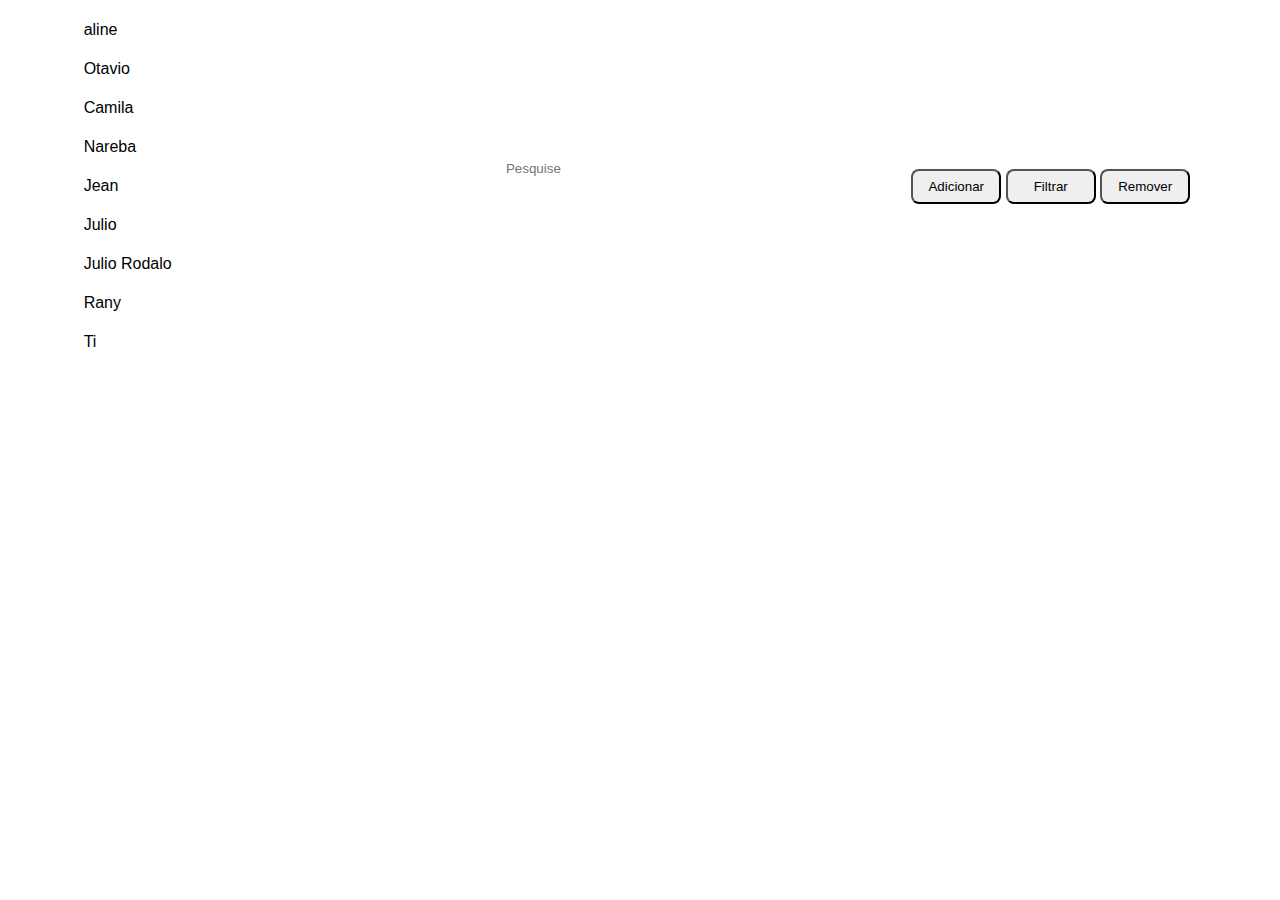
<file: Lista de filtro/index.html>
<!DOCTYPE html>
<html lang="en">
<head>
    <meta charset="UTF-8">
    <meta http-equiv="X-UA-Compatible" content="IE=edge">
    <meta name="viewport" content="width=device-width, initial-scale=1.0">
    <title>Filtro listas</title>
    <link href="https://cdn.jsdelivr.net/npm/bootstrap@5.0.2/dist/css/bootstrap.min.css" rel="stylesheet" integrity="sha384-EVSTQN3/azprG1Anm3QDgpJLIm9Nao0Yz1ztcQTwFspd3yD65VohhpuuCOmLASjC" crossorigin="anonymous">
    <link rel="stylesheet" href="style.css">
</head>
<body class="py-5">

    <div class="container text-center mb-3 mt-5"> 
        <ul class="container text-center px-4 formBody" id = "list"></ul>
    </div>

    <div class="container text-center mb-3 mt-5"> 
        
        <input  class="text-center " type="text" id="searchField" placeholder="Pesquise">
       
        <div class="conteiner mt-5 mb-5 ">
            <p id="Copy"> Desenvolvido Por Kawann Kaiser&copy; Todos os direitos Reservados - 2023</p>
        </div>

    </div>

    <div class="container position-center mt-4 mb-4 text-center ">
        <button id="btAdicionar" button type="button" class="btn btn-light">Adicionar</button>
        <button id ="btFiltrar" button type="button" class="btn btn-light">Filtrar</button>
        <button id="btRemover" button type="button" class="btn btn-light">Remover</button>
    </div>

    <script src="lista.js"></script>
</body>
</html>
</file>
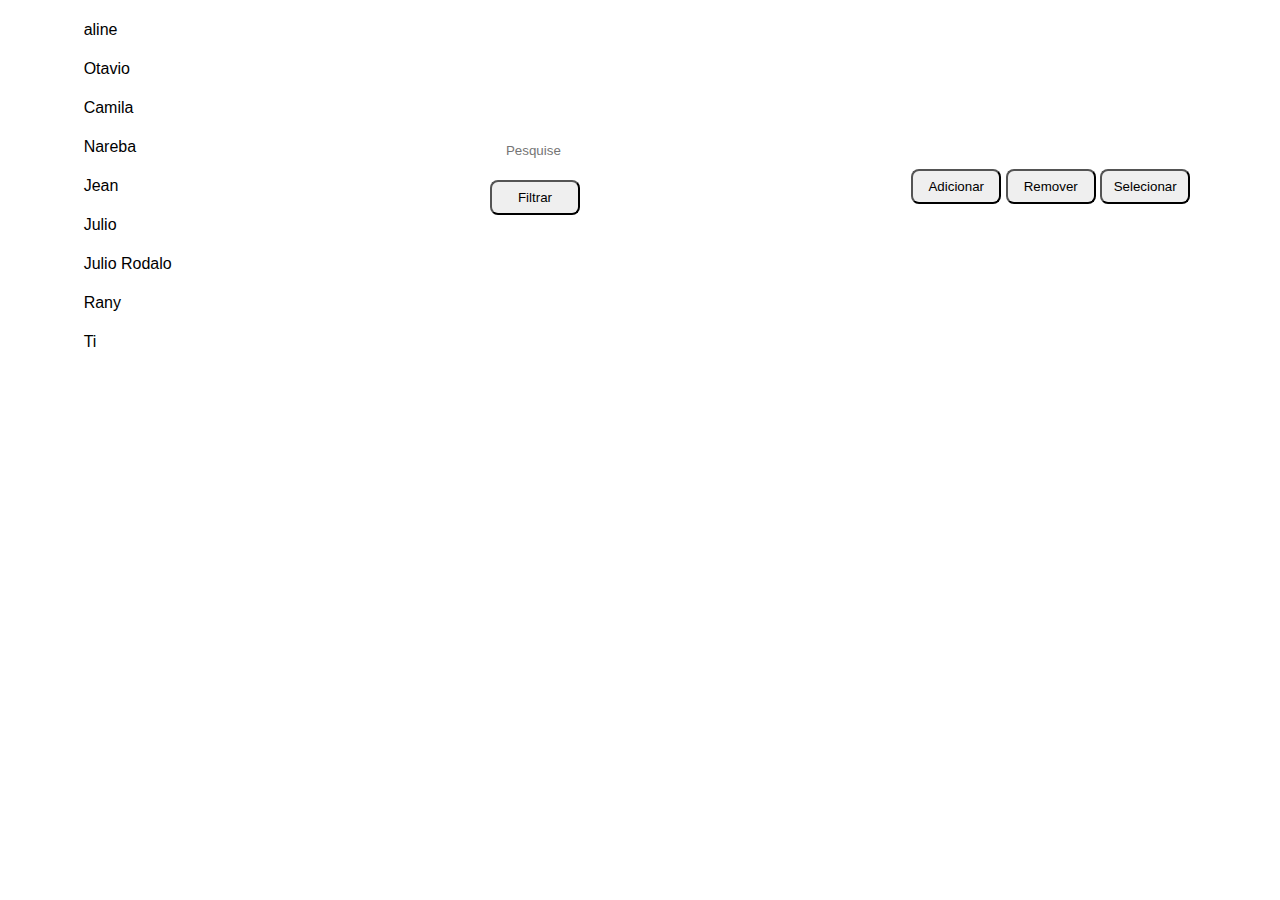
<file: AtividadeFiltosNew/Lista de filtro/index.html>
<!DOCTYPE html>
<html lang="en">
<head>
    <meta charset="UTF-8">
    <meta http-equiv="X-UA-Compatible" content="IE=edge">
    <meta name="viewport" content="width=device-width, initial-scale=1.0">
    <title>Filtro listas</title>
    <link href="https://cdn.jsdelivr.net/npm/bootstrap@5.0.2/dist/css/bootstrap.min.css" rel="stylesheet" integrity="sha384-EVSTQN3/azprG1Anm3QDgpJLIm9Nao0Yz1ztcQTwFspd3yD65VohhpuuCOmLASjC" crossorigin="anonymous">
    <link rel="stylesheet" href="style.css">
</head>
<body class="py-5">

    <div class="container text-center mb-3 mt-5"> 
        <ul class="container text-center px-4 formBody" id = "list"></ul>
    </div>

    <div class="container text-center mb-3 mt-5"> 
        
        <input type="text" id="searchField" class="form-control text-center" placeholder="Pesquise">
        <button id ="btFiltrar" button type="button" class="btn btn-light mt-3">Filtrar</button>
        
        <div class="conteiner mt-5 mb-5 ">
            <p id="Copy" > Desenvolvido Por Kawann Kaiser&copy; Todos os direitos Reservados - 2023</p>
        </div>

    </div>

    <div class="container position-center mt-4 mb-4 text-center ">
        <button id="btAdicionar" button type="button" class="btn btn-light">Adicionar</button>
        <button id="btRemover" button type="button" class="btn btn-light">Remover</button>
        <button id="btSelecionar" button type="button" class="btn btn-light">Selecionar</button>
    </div>

    <script src="lista.js"></script>
</body>
</html>
</file>
<file: Lista de filtro/style.css>
body{
    background: black;
    display: flex;
    align-items: center;
    height: 100hv;
    font-family: sans-serif;
    background: no-repeat center/cover url('https://cdn.wallpapersafari.com/84/22/Jz6bAs.gif');
    
}

.container {
    width: 300px;
    margin: auto;   
}


input{
    width: 90%;
    border-radius: 8px;
    padding: 8px 15px;
    border: 1px solid white;
    height: 40px;
    
}

ul{
    list-style: none;
    padding: 0;
}

li {
    background: #fff;
    border-radius: 8px;
    border: #fff;
    width: 100%;
    padding: 8px 15px;
    margin: 5px 0;
}

#btAdicionar{
    width:30%;
    border-radius: 8px;
    padding: 8px 5px;
}
#btFiltrar{
    width:30%;
    border-radius: 8px;
    padding: 8px 5px;
}
#btRemover{
    width:30%;
    border-radius: 8px;
    padding: 8px 5px;
}
#Copy{
    color:white;
    margin: auto;
    
}
</file>
<file: AtividadeFiltosNew/Lista de filtro/style.css>
body{
    background: black;
    display: flex;
    align-items: center;
    height: 100hv;
    font-family: sans-serif;
    background: center/cover url('https://cdn.wallpapersafari.com/84/22/Jz6bAs.gif');
    
}

.container {
    width: 300px;
    margin: auto;   
}


input{
    width: 90%;
    border-radius: 8px;
    padding: 8px 15px;
    border: 1px solid white;
    height: 40px;
    
}

ul{
    list-style: none;
    padding: 0;
}

li {
    background: #fff;
    border-radius: 8px;
    border: #fff;
    width: 100%;
    padding: 8px 15px;
    margin: 5px 0;
}

#btAdicionar{
    width:30%;
    border-radius: 8px;
    padding: 8px 5px;
}
#btFiltrar{
    width:30%;
    border-radius: 8px;
    padding: 8px 5px;
}
#btRemover{
    width:30%;
    border-radius: 8px;
    padding: 8px 5px;
}
#btSelecionar{
    width:30%;
    border-radius: 8px;
    padding: 8px 5px;
}
#Copy{
    color:white;
    margin: auto;
    
}
</file>
